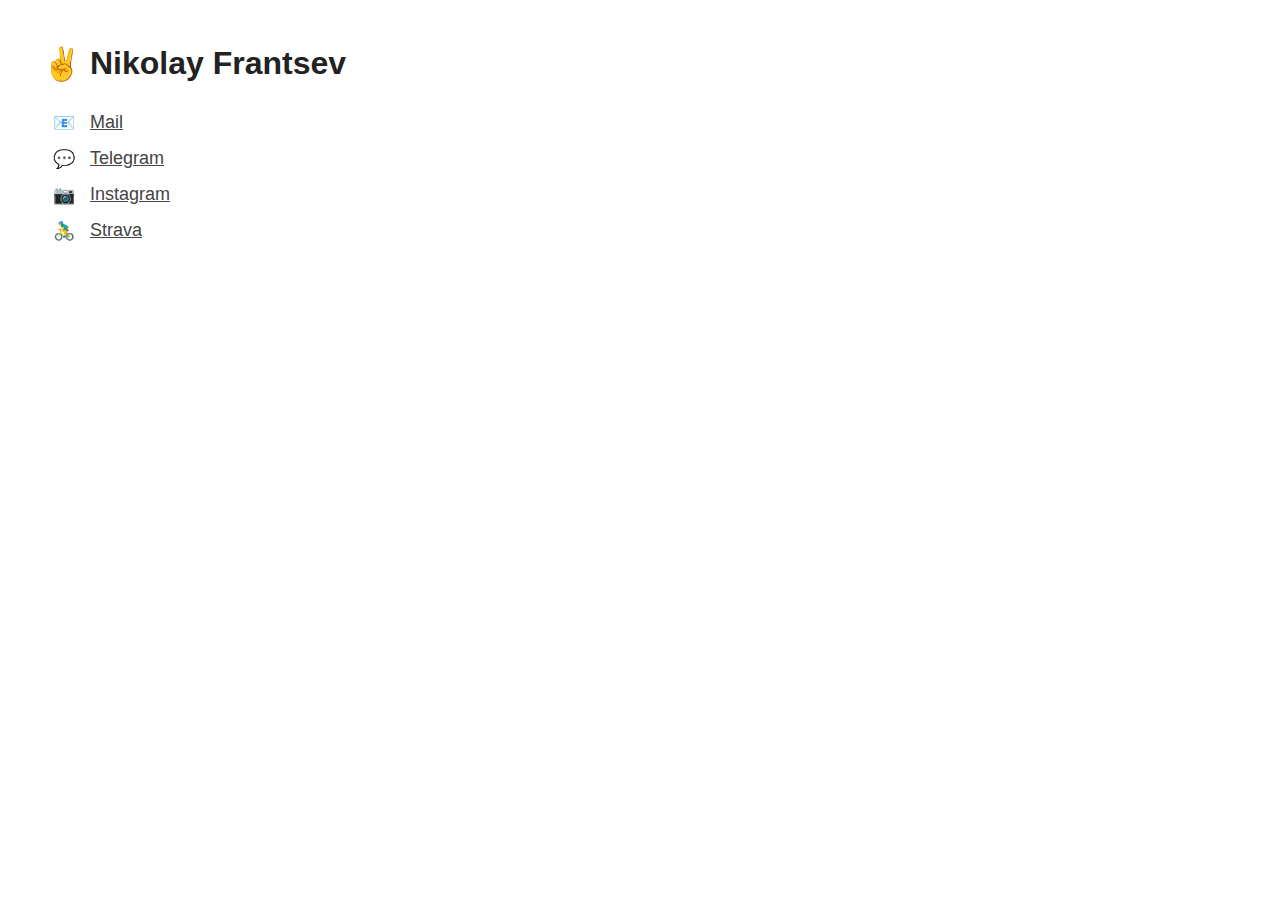
<file: index.html>
<!doctype html>
<html lang="en">

<head>
<meta charset="utf-8">
<meta name="viewport" content="width=600, initial-scale=1">
<link rel="stylesheet" href="styles.css">
<link rel="icon" href="favicon.svg" type="image/svg+xml">

<title>Nikolay Frantsev</title>
<meta name="description" content="Nikolay Frantsev’s Homepage">
</head>

<body>

<h1>Nikolay Frantsev</h1>

<ul>
<li><a href="mailto:nikolay@frantsev.me">Mail</a></li>
<li><a href="https://telegram.me/NikolayFrantsev">Telegram</a></li>
<li><a href="https://www.instagram.com/NikolayFrantsev">Instagram</a></li>
<li><a href="https://www.strava.com/athletes/NikolayFrantsev">Strava</a></li>
</ul>

<script async src="https://www.googletagmanager.com/gtag/js?id=G-7M5VDRQEYY"></script>
<script>
  window.dataLayer = window.dataLayer || [];
  function gtag() { dataLayer.push(arguments); }
  gtag('js', new Date());
  gtag('config', 'G-7M5VDRQEYY');
</script>

</body>

</html>
</file>
<file: styles.css>
body {
  font-family: -apple-system, BlinkMacSystemFont, "Segoe UI", Helvetica, Arial, sans-serif, "Apple Color Emoji", "Segoe UI Emoji";
  margin: 45px 60px 45px 90px;
  color: #222;
  user-select: none;
  cursor: default;
}
li {
  color: #444;
}
a {
  color: inherit;
}

@media (prefers-color-scheme: dark) {
  body {
    background: #111;
    color: #ddd;
  }
  li {
    color: #bbb;
  }
}

h1 {
  margin: 0;
  font-size: xx-large;
}
ul {
  margin: 30px 0 0;
  padding: 0;
}
li {
  margin: 15px 0 0 0;
  font-size: large;
  list-style: none;
}

h1,
li {
  position: relative;
}
h1::before,
li::before {
  position: absolute;
  right: 100%;
  top: 50%;
  margin-right: 15px;
  transform: translateY(-50%);
}
h1::before {
  content: '✌️';
  margin-right: 8px;
}
h1.shrug::before {
  content: '🤷';
}
li:nth-of-type(1)::before {
  content: '📧';
}
li:nth-of-type(2)::before {
  content: '💬';
}
li:nth-of-type(3)::before {
  content: '📷';
}
li:nth-of-type(4)::before {
  content: '🚴‍♂️';
}

@keyframes shake {
  46%,
  48%,
  50%,
  52%,
  54% {
    rotate: 0deg
  }
  47% {
    rotate: 3deg;
  }
  49% {
    rotate: -6deg;
  }
  51% {
    rotate: 6deg;
  }
  53% {
    rotate: -3deg;
  }
}
@media not screen and (prefers-reduced-motion) {
  h1::before {
    animation: shake 9s infinite;
  }
}
</file>
